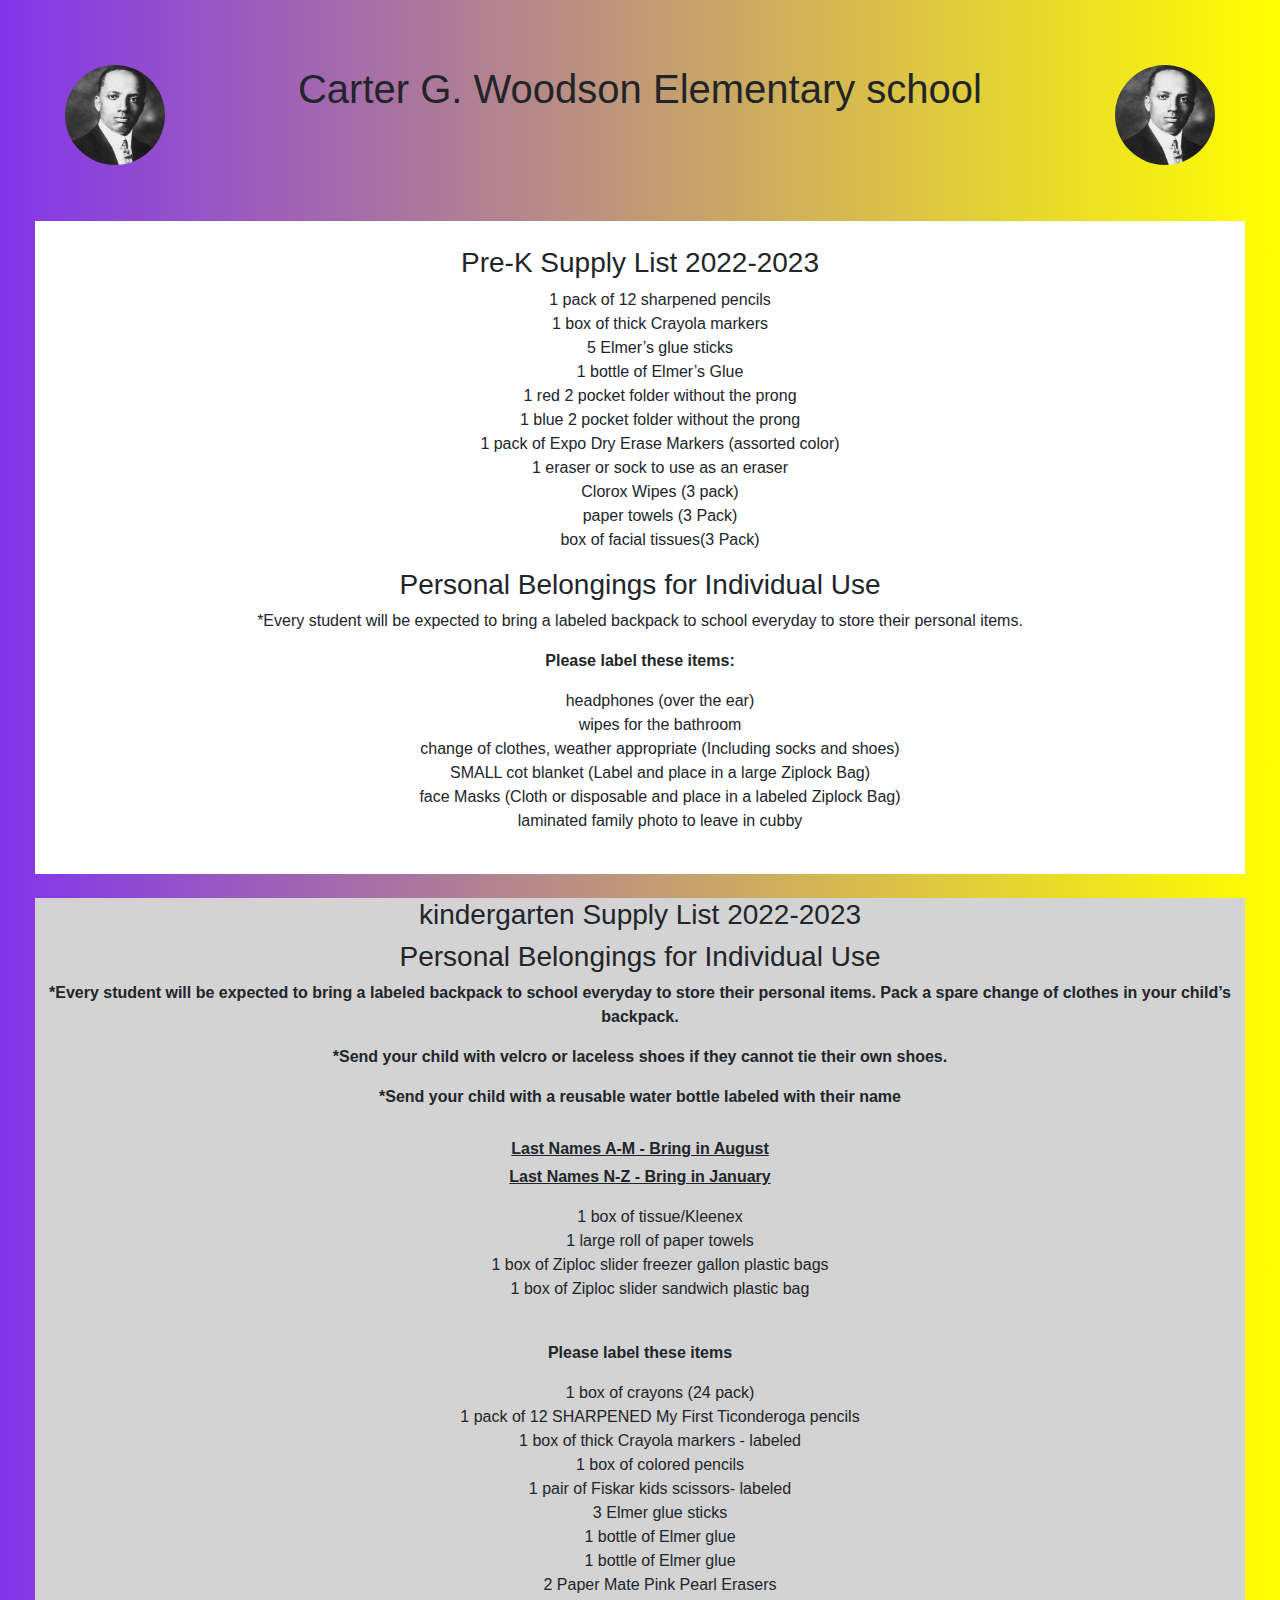
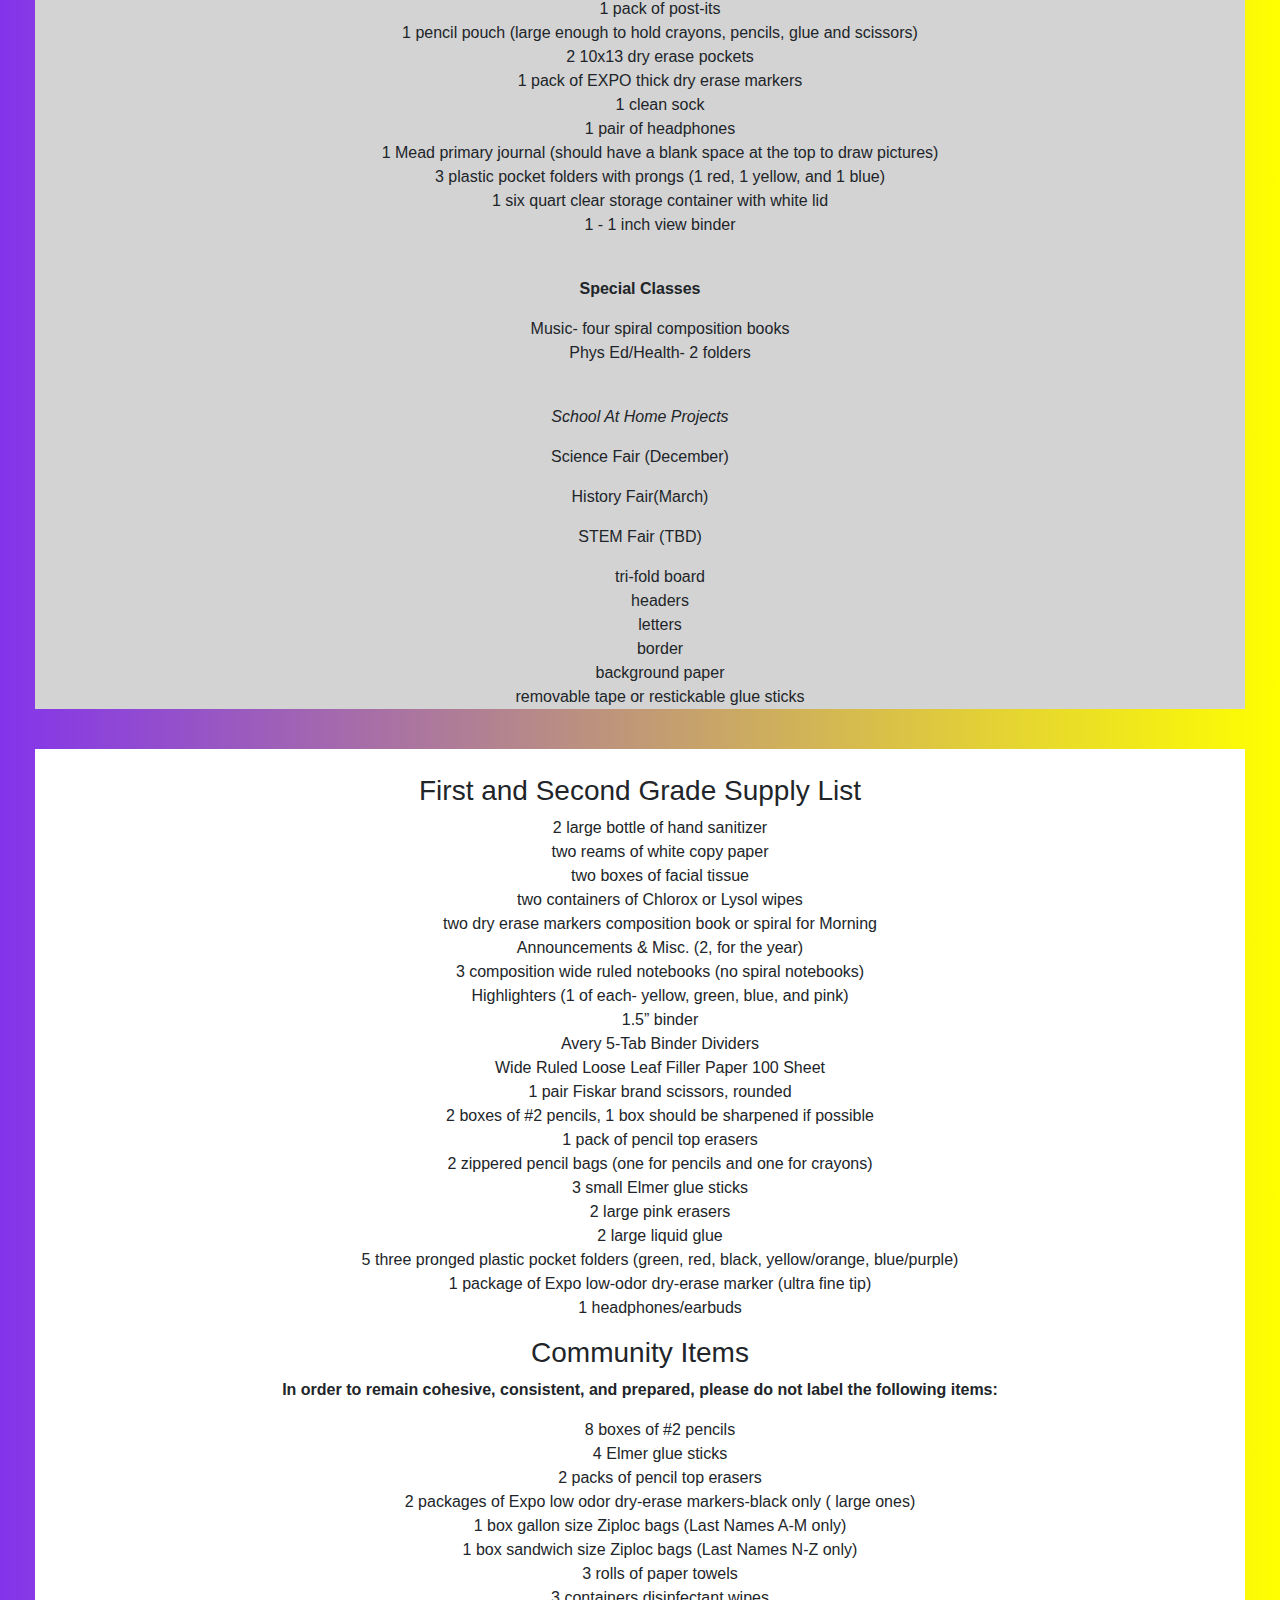
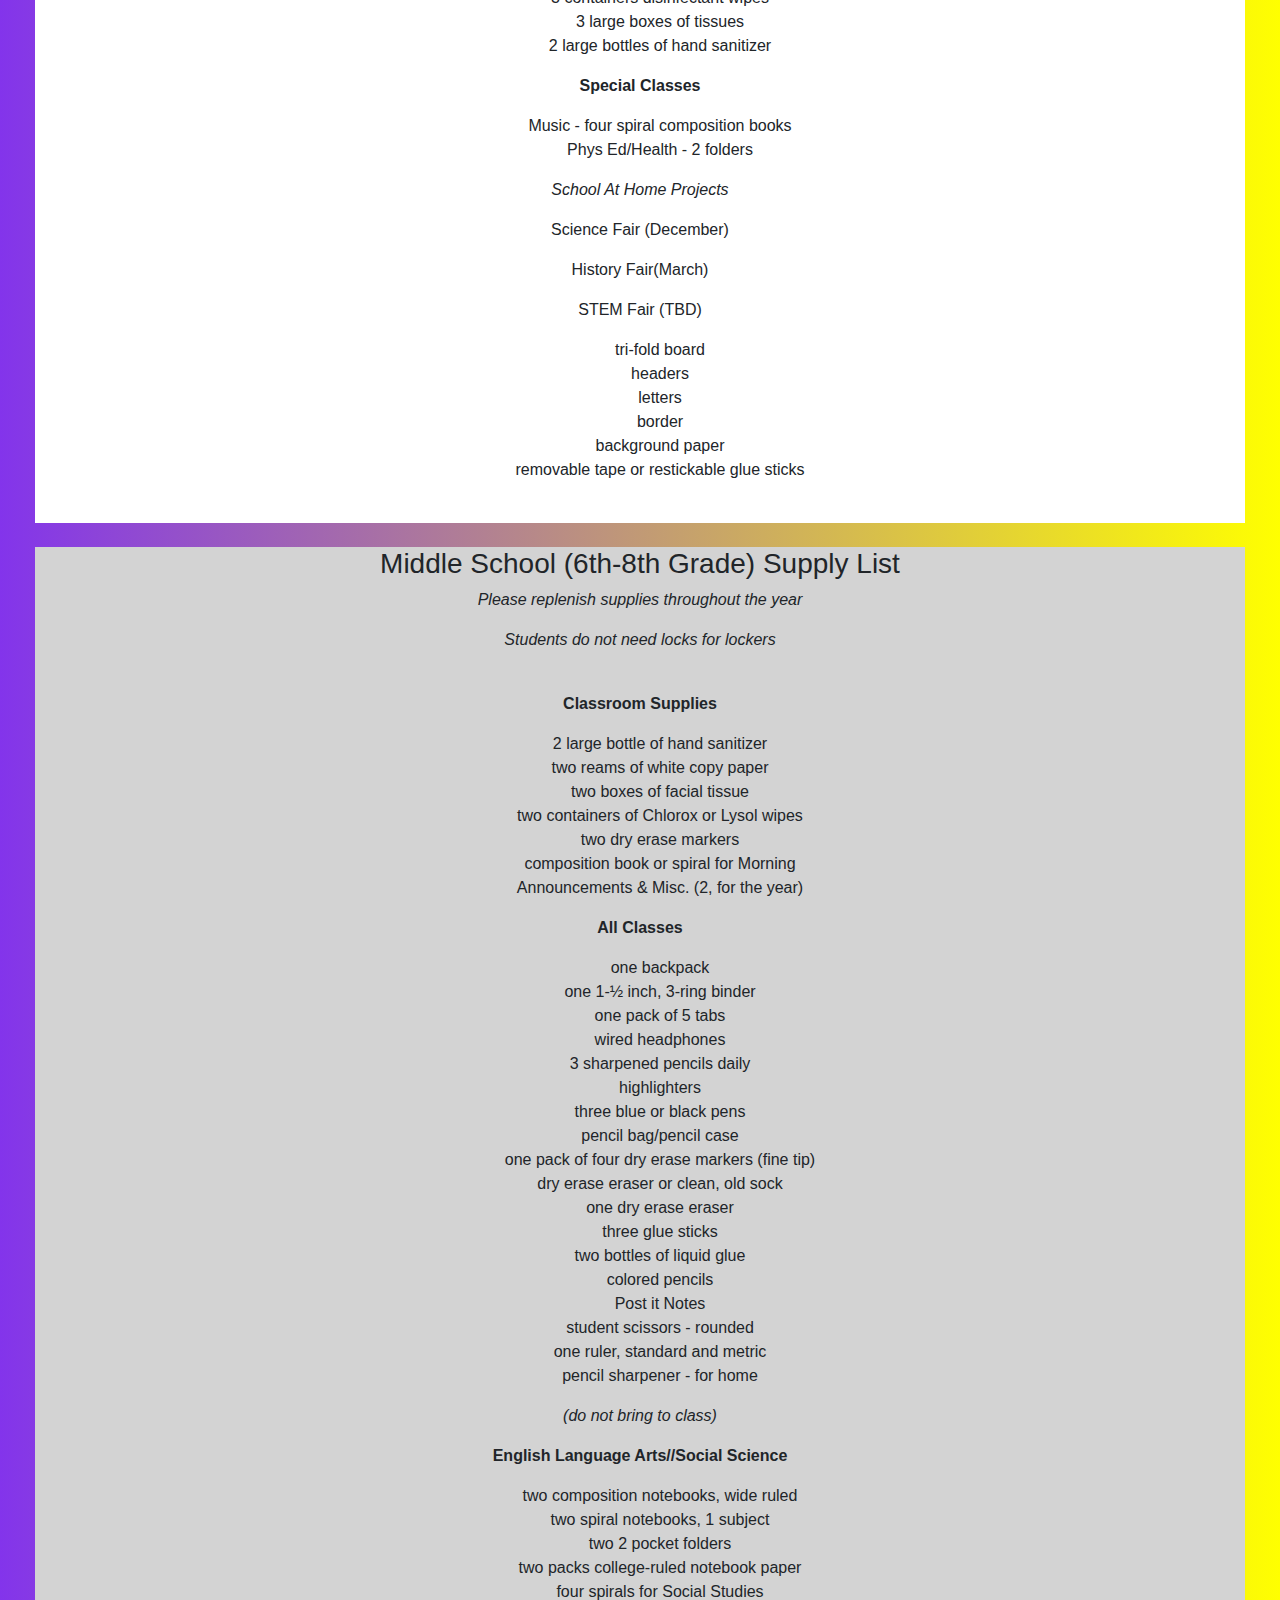
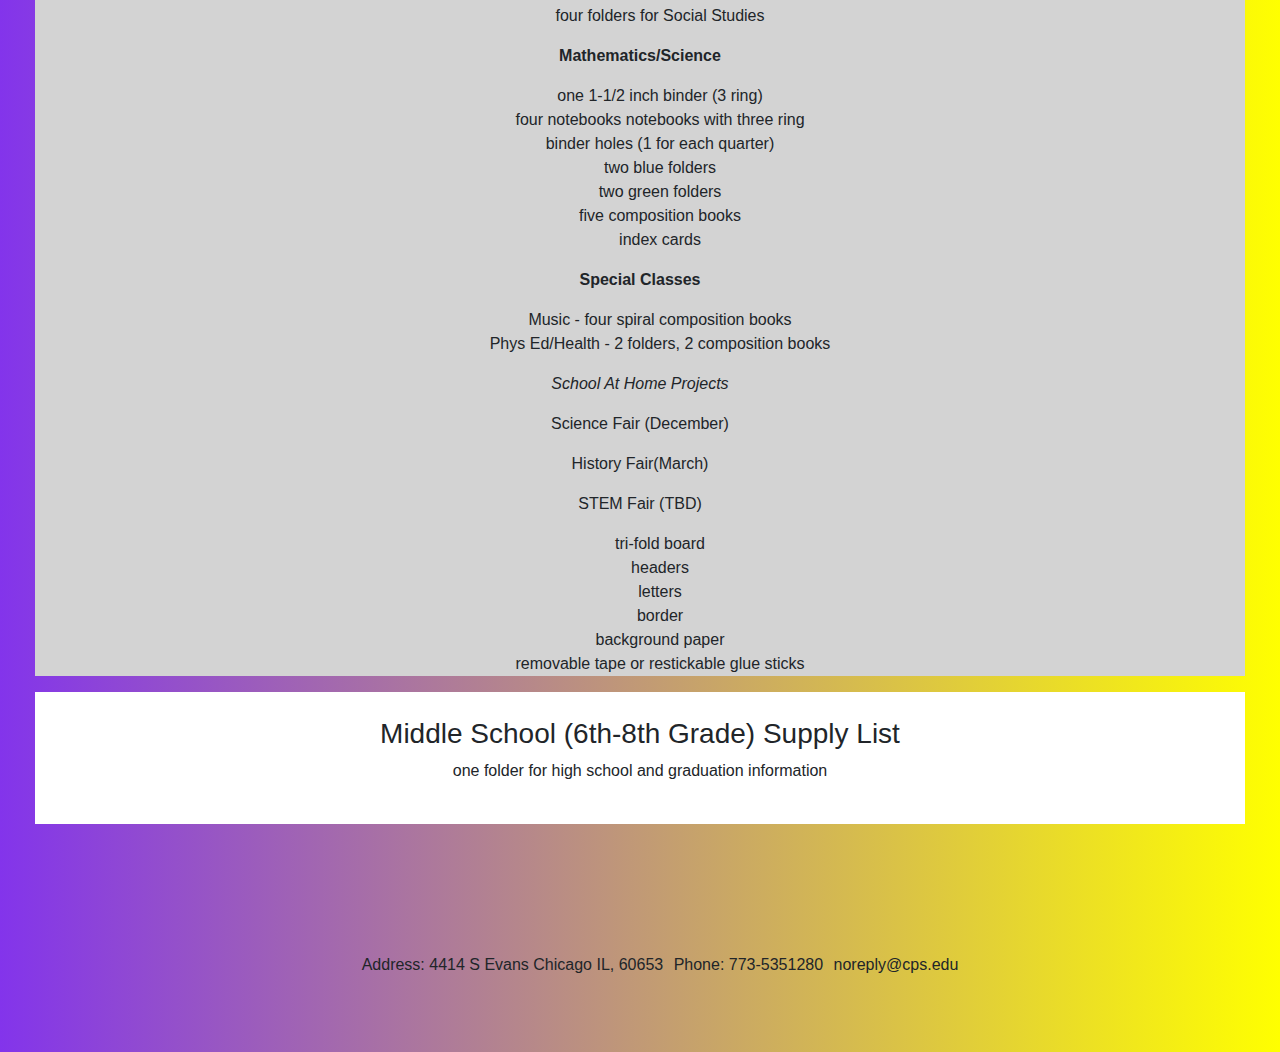
<file: schoolSupplies.html>
<!DOCTYPE html>
<html lang="en">
<head>
    <meta charset="UTF-8">
    <meta http-equiv="X-UA-Compatible" content="IE=edge">
    <meta name="viewport" content="width=device-width, initial-scale=1.0">
    <title>Carter G Woodson school supply list</title> 
    <!--Bootstrap-->
    <link rel="stylesheet" href="https://cdn.jsdelivr.net/npm/bootstrap@4.0.0/dist/css/bootstrap.min.css" integrity="sha384-Gn5384xqQ1aoWXA+058RXPxPg6fy4IWvTNh0E263XmFcJlSAwiGgFAW/dAiS6JXm" crossorigin="anonymous">
    <!--Custome CSS-->
    <link rel="stylesheet" href="swag.css">
</head>
<body>
    <header>
      <img src="assets\carter-g-woodson.jpg" alt="Carter G Woodson" class = "left-image woodson-img">
      <img src="assets\carter-g-woodson.jpg" alt="Carter G Woodson" class = "right-image woodson-img">
        <h1 class="title-h1">Carter G. Woodson Elementary school</h1>
      </header>
      <div class="collapse navbar-collapse" id="navbarSupportedContent">
        <ul class="navbar-nav mr-auto">
          <li class="nav-item active">
            <a class="nav-link" href="index.html">Home <span class="sr-only">(current)</span></a>
          </li>
          <li class="nav-item">
            <a class="nav-link" href="about.html">About</a>
          </li>
          <li class="nav-item dropdown">
              <a class="nav-link dropdown-toggle" href="#" id="navbarDropdown" role="button" data-toggle="dropdown" aria-haspopup="true" aria-expanded="false">
                Student Web
              </a>
              <div class="dropdown-menu" aria-labelledby="navbarDropdown">
                <a class="dropdown-item" href="https://www.measuringuplive2.com/">Measuring up</a>
                <a class="dropdown-item" href="https://www.kidsa-z.com/main/Login?_ga=2.31658110.1519296534.1566091310-919629113.1566091310">Raz kids</a>
                <a class="dropdown-item" href="https://app.discoveryeducation.com/learn/signin">Discovery Education</a>
                <a class="dropdown-item" href="https://app.studyisland.com/cfw/login/">Study Island</a>
                <a class="dropdown-item" href="https://www.khanacademy.org/signup">Khan Academy</a>
            </li>
            <li class="nav-item">
              <a class="nav-link" href="https://aspen.cps.edu/aspen/logon.do">Student Portal</a>
            </li>
            <li class="nav-item">
              <a class="nav-link" href="#">Core Values</a>
            </li>
            <li class="nav-item">
              <a class="nav-link" href="#">Sports</a>
            </li>
          <li class="nav-item dropdown">
            <a class="nav-link dropdown-toggle" href="#" id="navbarDropdown" role="button" data-toggle="dropdown" aria-haspopup="true" aria-expanded="false">
              Parents
            </a>
            <div class="dropdown-menu" aria-labelledby="navbarDropdown">
              <a class="dropdown-item" href="https://aspen.cps.edu/aspen/logon.do">Parent Portal</a>
              <a class="dropdown-item" href="../WoodsonWebsite/uniforms.html">Uniforms</a>
              <a class="dropdown-item" href="../WoodsonWebsite/schoolSupplies.html">School Supplies</a>
              <a class="dropdown-item" href="#">Communities Resources</a>
            </div>
          </li>
          <li class="nav-item">
            <a class="nav-link" href="#">LSC/PAC Center</a>
          </li>
        </ul>
      </div>

          <main>
            <div class="outer-div">
              <div class="pre-k non-coloredDiv">
                <h3>Pre-K Supply List 2022-2023</h3>
                <ul class="ColoredsupplyList supplyList">
                    <li>1 pack of 12 sharpened pencils</li>
                    <li>1 box of thick Crayola markers</li>
                    <li>5 Elmer’s glue sticks</li>
                    <li>1 bottle of Elmer’s Glue</li>
                    <li>1 red 2 pocket folder without the prong</li>
                    <li>1 blue 2 pocket folder without the prong</li>
                    <li>1 pack of Expo Dry Erase Markers (assorted color)</li>
                    <li>1 eraser or sock to use as an eraser</li>
                    <li>Clorox Wipes (3 pack)</li>
                    <li>paper towels (3 Pack)</li>
                    <li>box of facial tissues(3 Pack)</li>
                </ul>
                <h3>Personal Belongings for Individual Use</h3>
                <p>*Every student will be expected to bring a labeled backpack to school everyday to store their personal items.</p>
                <p><b>Please label these items:</b></p>
                <ul class="supplyList">
                    <li>headphones (over the ear)</li>
                    <li>wipes for the bathroom</li>
                    <li>change of clothes, weather appropriate (Including socks and shoes)</li>
                    <li>SMALL cot blanket (Label and place in a large Ziplock Bag)</li>
                    <li>face Masks (Cloth or disposable and place in a labeled Ziplock Bag)</li>
                    <li>laminated family photo to leave in cubby</li>
                </ul>
            </div>
            <br />
            <div class="kindergarten coloredDiv">
                <h3>kindergarten Supply List 2022-2023</h3>
                <h3>Personal Belongings for Individual Use</h3>
                <p><b>*Every student will be expected to bring a labeled backpack to school everyday to store their personal items. Pack a spare change of clothes in your child’s backpack.</b></p>
                <p><b>*Send your child with velcro or laceless shoes if they cannot tie their own shoes.</b></p>
                <p><b>*Send your child with a reusable water bottle labeled with their name</b></p>
                <br />
                <p class="lastName"><b><u>Last Names A-M - Bring in August</u></b></p> 
                <p><b><u>Last Names N-Z - Bring in January</u></b></p>
                <ul class="ColoredsupplyList supplyList">
                    <li>1 box of tissue/Kleenex</li>
                    <li>1 large roll of paper towels</li>
                    <li>1 box of Ziploc slider freezer gallon plastic bags</li>
                    <li>1 box of Ziploc slider sandwich plastic bag</li>
                </ul>
                <br />
                <p><b>Please label these items</b></p>
                <ul class="ColoredsupplyList supplyList">
                    <li>1 box of crayons (24 pack)</li>
                    <li>1 pack of 12 SHARPENED My First Ticonderoga pencils</li>
                    <li>1 box of thick Crayola markers - labeled</li>
                    <li>1 box of colored pencils</li>
                    <li>1 pair of Fiskar kids scissors- labeled</li>
                    <li>3 Elmer glue sticks</li>
                    <li>1 bottle of Elmer glue</li>
                    <li>1 bottle of Elmer glue</li>
                    <li>2 Paper Mate Pink Pearl Erasers</li>
                    <li>1 pack of post-its</li>
                    <li>1 pencil pouch (large enough to hold crayons, pencils, glue and scissors)</li>
                    <li>2 10x13 dry erase pockets</li>
                    <li>1 pack of EXPO thick dry erase markers</li>
                    <li>1 clean sock</li>
                    <li>1 pair of headphones</li>
                    <li>1 Mead primary journal (should have a blank space at the top to draw pictures)</li>
                    <li>3 plastic pocket folders with prongs (1 red, 1 yellow, and 1 blue)</li>
                    <li>1 six quart clear storage container with white lid</li>
                    <li>1 - 1 inch view binder</li>
                </ul>
                <br />
                <p><b>Special Classes</b></p>
                <ul class="ColoredsupplyList supplyList">
                    <li>Music- four spiral composition books</li>
                    <li>Phys Ed/Health- 2 folders</li>
                </ul>
                <br />
                <p><em>School At Home Projects</em></p>
                <p>Science Fair (December)</p>
                <p>History Fair(March)</p>
                <p>STEM Fair (TBD)</p>
                <ul class="ColoredsupplyList supplyList">
                    <li>tri-fold board</li>
                    <li>headers</li>
                    <li>letters</li>
                    <li>border</li>
                    <li>background paper</li>
                    <li>removable tape or restickable glue sticks</li>
                </ul>
            </div>
            <br />
            <div class="pre-k non-coloredDiv">
              <h3>First and Second Grade Supply List</h3>
                <ul class="ColoredsupplyList supplyList">
                    <li>2 large bottle of hand sanitizer</li>
                    <li>two reams of white copy paper</li>
                    <li>two boxes of facial tissue</li>
                    <li>two containers of Chlorox or Lysol wipes</li>
                    <li>two dry erase markers  composition book or spiral for Morning</li>
                    <li>Announcements & Misc. (2, for the year)</li>
                    <li>3 composition wide ruled notebooks (no spiral notebooks)</li>
                    <li>Highlighters (1 of each- yellow, green, blue, and pink)</li>
                    <li>1.5” binder</li>
                    <li>Avery 5-Tab Binder Dividers</li>
                    <li>Wide Ruled Loose Leaf Filler Paper 100 Sheet</li>
                    <li>1 pair Fiskar brand scissors, rounded</li>
                    <li>2 boxes of #2 pencils, 1 box should be sharpened if possible</li>
                    <li>1 pack of pencil top erasers</li>
                    <li>2 zippered pencil bags (one for pencils and one for crayons)</li>
                    <li>3 small Elmer glue sticks</li>
                    <li>2 large pink erasers</li>
                    <li>2 large liquid glue</li>
                    <li>5 three pronged plastic pocket folders (green, red, black, yellow/orange, blue/purple) </li>
                    <li>1 package of Expo low-odor dry-erase marker (ultra fine tip) </li>
                    <li>1 headphones/earbuds</li>
                </ul>
                <h3>Community Items</h3>
                <p><b>In order to remain cohesive, consistent, and prepared, please do not label the following items:</b></p>
                <ul class="supplyList">
                    <li>8 boxes of #2 pencils</li>
                    <li>4 Elmer glue sticks</li>
                    <li>2 packs of pencil top erasers</li>
                    <li>2 packages of Expo low odor dry-erase markers-black only ( large ones)​</li>
                    <li>1 box gallon size Ziploc bags (Last Names A-M only)​</li>
                    <li>1 box sandwich size Ziploc bags (Last Names N-Z only)​</li>
                    <li>3 rolls of paper towels​</li>
                    <li>3 containers disinfectant wipes</li>
                    <li>3 large boxes of tissues</li>
                    <li>2 large bottles of hand sanitizer</li>
                </ul>
                <p><b>Special Classes</b></p>
                <ul class="ColoredsupplyList supplyList">
                  <li>Music - four spiral composition books</li>
                  <li>Phys Ed/Health - 2 folders</li>
                </ul>
                <p><em>School At Home Projects</em></p>
                <p>Science Fair (December)</p>
                <p>History Fair(March)</p>
                <p>STEM Fair (TBD)</p>
                <ul class="ColoredsupplyList supplyList">
                    <li>tri-fold board</li>
                    <li>headers</li>
                    <li>letters</li>
                    <li>border</li>
                    <li>background paper</li>
                    <li>removable tape or restickable glue sticks</li>
                </ul>
            </div>
            <br />
            <!--6th-8th Grade Supply List-->
            <div class="kindergarten coloredDiv">
              <h3>Middle School (6th-8th Grade) Supply List</h3>
              <p><em>Please replenish supplies throughout the year</em></p>
              <p><em>Students do not need locks for lockers</em></p>
              <br />
              <p><b>Classroom Supplies</b></p>
              <ul class="ColoredsupplyList supplyList">
                <li>2 large bottle of hand sanitizer</li>
                <li>two reams of white copy paper</li>
                <li>two boxes of facial tissue</li>
                <li>two containers of Chlorox or Lysol wipes</li>
                <li>two dry erase markers</li>
                <li>composition book or spiral for Morning</li>
                <li>Announcements & Misc. (2, for the year)</li>
            </ul>
            <p><b>All Classes</b></p>
            <ul class="supplyList">
                <li>one backpack</li>
                <li>one 1-½ inch, 3-ring binder</li>
                <li>one pack of 5 tabs</li>
                <li>wired headphones</li>
                <li>3 sharpened pencils daily</li>
                <li>highlighters</li>
                <li>three blue or black pens</li>
                <li>pencil bag/pencil case</li>
                <li>one pack of four dry erase markers (fine tip)</li>
                <li>dry erase eraser or clean, old sock</li>
                <li>one dry erase eraser</li>
                <li>three glue sticks</li>
                <li>two  bottles of liquid glue</li>
                <li>colored pencils</li>
                <li>Post it Notes</li>
                <li>student scissors - rounded</li>
                <li>one ruler, standard and metric</li>
                <li>pencil sharpener - for home</li>
            </ul>
            <p><i> (do not bring to class)</i></p>
            <p><b>English Language Arts//Social Science</b></p>
            <ul class="ColoredsupplyList supplyList">
              <li>two composition notebooks, wide ruled</li>
              <li>two spiral notebooks, 1 subject</li>
              <li>two 2 pocket folders</li>
              <li>two packs college-ruled notebook paper</li>
              <li>four spirals for Social Studies</li>
              <li>four folders for Social Studies</li>
            </ul>
            <p><b>Mathematics/Science</b></p>
            <ul class="ColoredsupplyList supplyList">
              <li>one 1-1/2 inch binder (3 ring)</li>
              <li>four notebooks notebooks with three ring</li>
              <li>binder holes (1 for each quarter)</li>
              <li>two blue folders</li>
              <li>two green folders</li>
              <li>five composition books</li>
              <li>index cards</li>
            </ul>
            <p><b>Special Classes</b></p>
            <ul class="ColoredsupplyList supplyList">
              <li>Music - four spiral composition books</li>
              <li>Phys Ed/Health - 2 folders, 2 composition books</li>
            </ul>
            <p><em>School At Home Projects</em></p>
                <p>Science Fair (December)</p>
                <p>History Fair(March)</p>
                <p>STEM Fair (TBD)</p>
                <ul class="ColoredsupplyList supplyList">
                    <li>tri-fold board</li>
                    <li>headers</li>
                    <li>letters</li>
                    <li>border</li>
                    <li>background paper</li>
                    <li>removable tape or restickable glue sticks</li>
                </ul>
            </div>
            <div class="pre-k non-coloredDiv">
              <h3>Middle School (6th-8th Grade) Supply List</h3>
              <p>one folder for high school and graduation information</p>
            </div>
          </div>
        </div>
        </main>
        <footer>
          <ul class="footer-div">
           <li>
               <p><i class="fa-solid fa-school fa-2xl"></i></p>
               <p>Address: 4414 S Evans Chicago IL, 60653</p>
           </li>
           <li>
           <p><i class="fa-solid fa-phone-volume fa-2xl"></i></p>
           <p >Phone: 773-5351280</p>
           </li>
         <li class="footer-div">
           <p><a href="mailto:someone@example.com"><i class="fa-solid fa-envelope-open-text fa-2xl"></i></a></p>
           <p>noreply@cps.edu</p>
         </li>
         </ul>
       </footer>
      <!--Bootstrap JS-->
      <script src="https://code.jquery.com/jquery-3.2.1.slim.min.js" integrity="sha384-KJ3o2DKtIkvYIK3UENzmM7KCkRr/rE9/Qpg6aAZGJwFDMVNA/GpGFF93hXpG5KkN" crossorigin="anonymous"></script>
      <script src="https://cdn.jsdelivr.net/npm/popper.js@1.12.9/dist/umd/popper.min.js" integrity="sha384-ApNbgh9B+Y1QKtv3Rn7W3mgPxhU9K/ScQsAP7hUibX39j7fakFPskvXusvfa0b4Q" crossorigin="anonymous"></script>
      <script src="https://cdn.jsdelivr.net/npm/bootstrap@4.0.0/dist/js/bootstrap.min.js" integrity="sha384-JZR6Spejh4U02d8jOt6vLEHfe/JQGiRRSQQxSfFWpi1MquVdAyjUar5+76PVCmYl" crossorigin="anonymous"></script>
</body>
</html>
</file>
<file: swag.css>
body{
   text-align: center;   
   background-image: linear-gradient(to right, #8334eb , yellow);
   width:a 100%;   
}
header{
   padding: 65px;
}

.left-image {
   float: left;
}

.right-image {
   float: right;
}

.woodson-img {
   height: 100px;
   width: auto;
   border-radius: 50%;
}

ul.supplyList{
   list-style-type: none;
}

.pre-k {
   background-color: white;
}

.non-coloredDiv {
   padding: 25px 0px;
}


/*Navigation bar*/
.navigation-links{
   list-style-type: none; 
}
nav {
   font-weight: bold;
   float: none;
  position: absolute;
  left: 20%;
}

.navbar {
   padding-top: 35px;
}

.outer-div {
   margin: 35px;
}

.inner-card {
   width: 85%;

}

.left-card {
   float: left;
   width: 40%;
   background-color: yellow;
   color: #8334eb;
   
}

.right-card {
   float: right;
   width: 40%;
   background-color: #8334eb;
   color: yellow;
}

.button {
   background-color: black;
   color: white;
   padding: 10px 20px;
   text-align: center;
   text-decoration: none;
   display: inline-block;
   margin: 10px 2px;
   cursor: pointer;
 }
 .attention-button {
   border-radius: 16px;
 }

.woodson-mascot-img{
   margin-left: auto;
  margin-right: auto;
  height: 35%;
   width: 35%;
}

 .schoolBulletin-button {
   background-color: yellow;
   border: #8334eb 2px solid;
   color: #8334eb;
   padding: 10px 20px;
   text-align: center;
   text-decoration: none;
   display: inline-block;
   margin: 50px 2px 30px 2px;
   cursor: pointer;
   border-radius: 16px;
 }

 .card-attention-left {
   height: 100%;
    width: 20%;
    padding: 0 5px;
    float:left;
    background-color: white;
   margin-left: 100px;
  }

 .covid-section {
   text-align:center;
 }

 .card-attention-right {
   height: 100%;
   width: 20%;
    padding: 0 5px;
    float:right;
    background-color: white;
   margin-right: 100px;
  }
  
  .card-vaccinations {
    height: 350px;
   background: transparent;
   border: none;
  }

 .card {
   margin: 0 5% 0 5%;
 }
.hamburger-menu {
   text-align: left;
}
.nav-item:hover {
   background-color: white;
 }

 .lastName {
   line-height: 0px;
 }

 .extraSpacing {
   padding-bottom: 10px;
   padding-top: 10px;
 }

 hr{
   background-color: black;
   width: 30%;
   height: 2px;
 }

 .coloredDiv {
   background-color: lightgray;
 }

 .active {
   color: white;
   border-color: white;
 }
 .heading-principal{
   float: left;
   padding-left: 50px;
   padding-top: 10px;
   
 }

 .main-landingPage{
   background-image: url("https://static.wixstatic.com/media/090527_8279adc5255f41f6ab7494dc7b762414~mv2.jpg/v1/fill/w_456,h_224,al_c,q_80,usm_0.66_1.00_0.01,enc_auto/2957124007_9cd8dbcfb3_z.jpg");
   background-image: url("paper.gif");
}

 .fa-solid {
   color: darkblue;
 }
 .heading-viceprincipal{
   float: right;
   padding-right: 50px;
   padding-top: 10px;
 }

 footer {
   margin-top: 5%;
   padding: 40px;
 }
 footer p {
   text-align: center;
   padding: 3px;
 }

 footer li {
   display: inline-block;
 }
 
 
@media (max-width: 720px){
   .title-h1 {
      font-size: 28px;
   }
   .woodson-img {
      height: 50px;
   }
}

@media (max-width: 580px){
   .title-h1 {
      font-size: 22px;
   }
   .woodson-img {
      height: 50px;
   }
}

@media (max-width: 980px){
   .title-h1 {
      font-size: 32px;
   }
   .woodson-img {
      height: 50px;
   }
}
</file>
